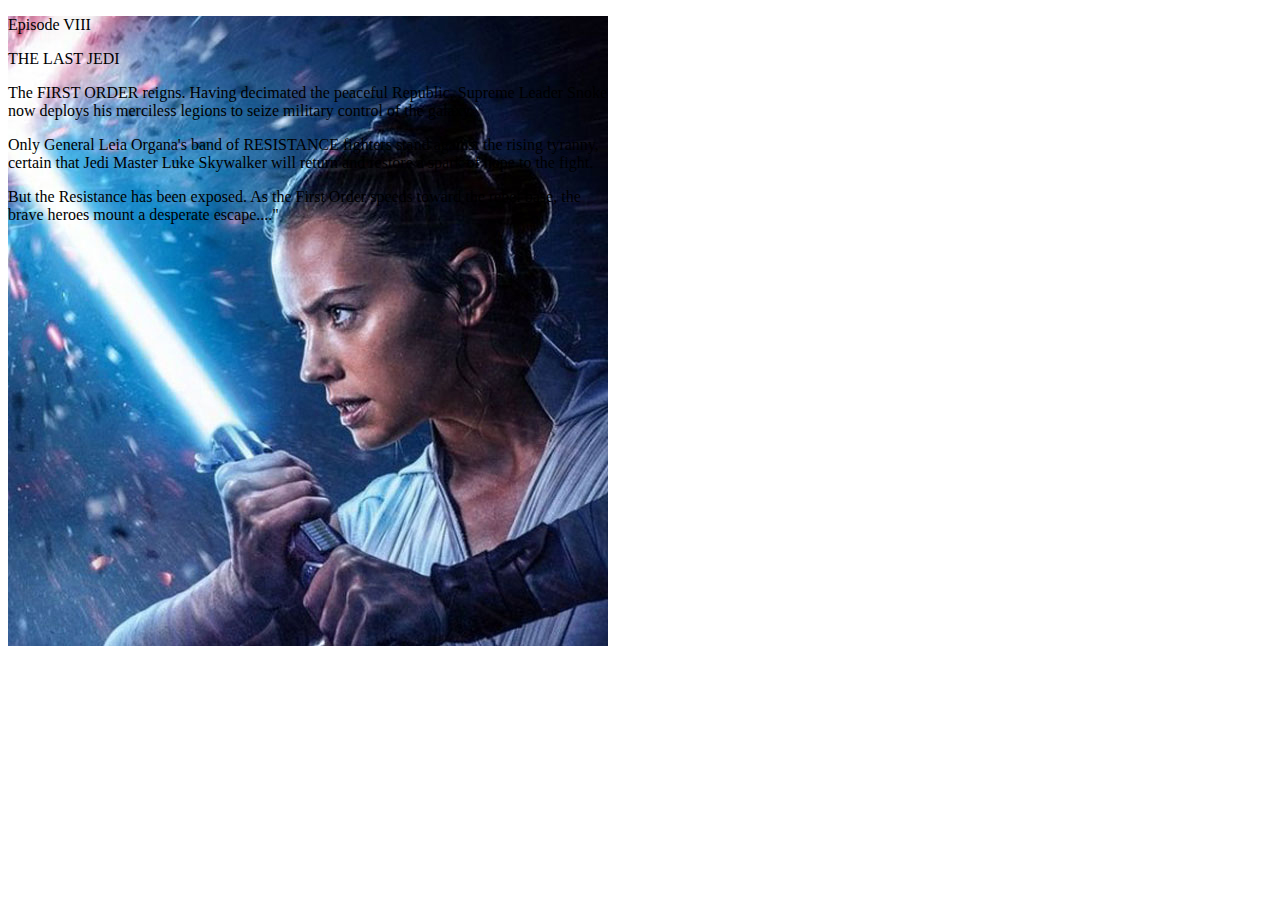
<file: exercice1/index.html>
<!DOCTYPE html>
<html lang="fr">
    <head>
        <meta charset="utf-8" >
        <meta name="viewport" content="width=device-width, initial-scale=1" >
        <title>Code with a view</title>
        <link rel="stylesheet" href="style.css" >
    </head>
    <body id="home">
       <section>
                               <p>
                    Episode VIII
                    </p>
                    <p>
                    THE LAST JEDI
                    </p>
                    <p>
                    The FIRST ORDER reigns. Having decimated the peaceful Republic, Supreme Leader Snoke now deploys his merciless legions to seize military control of the galaxy.
                    </p>
                    <p>
                    Only General Leia Organa's band of RESISTANCE fighters stand against the rising tyranny, certain that Jedi Master Luke Skywalker will return and restore a spark of hope to the fight.
                    </p>
                    <p>
                    But the Resistance has been exposed. As the First Order speeds toward the rebel base, the brave heroes mount a desperate escape...."
                    </p>

           
       </section>
    </body>
</html>
</file>
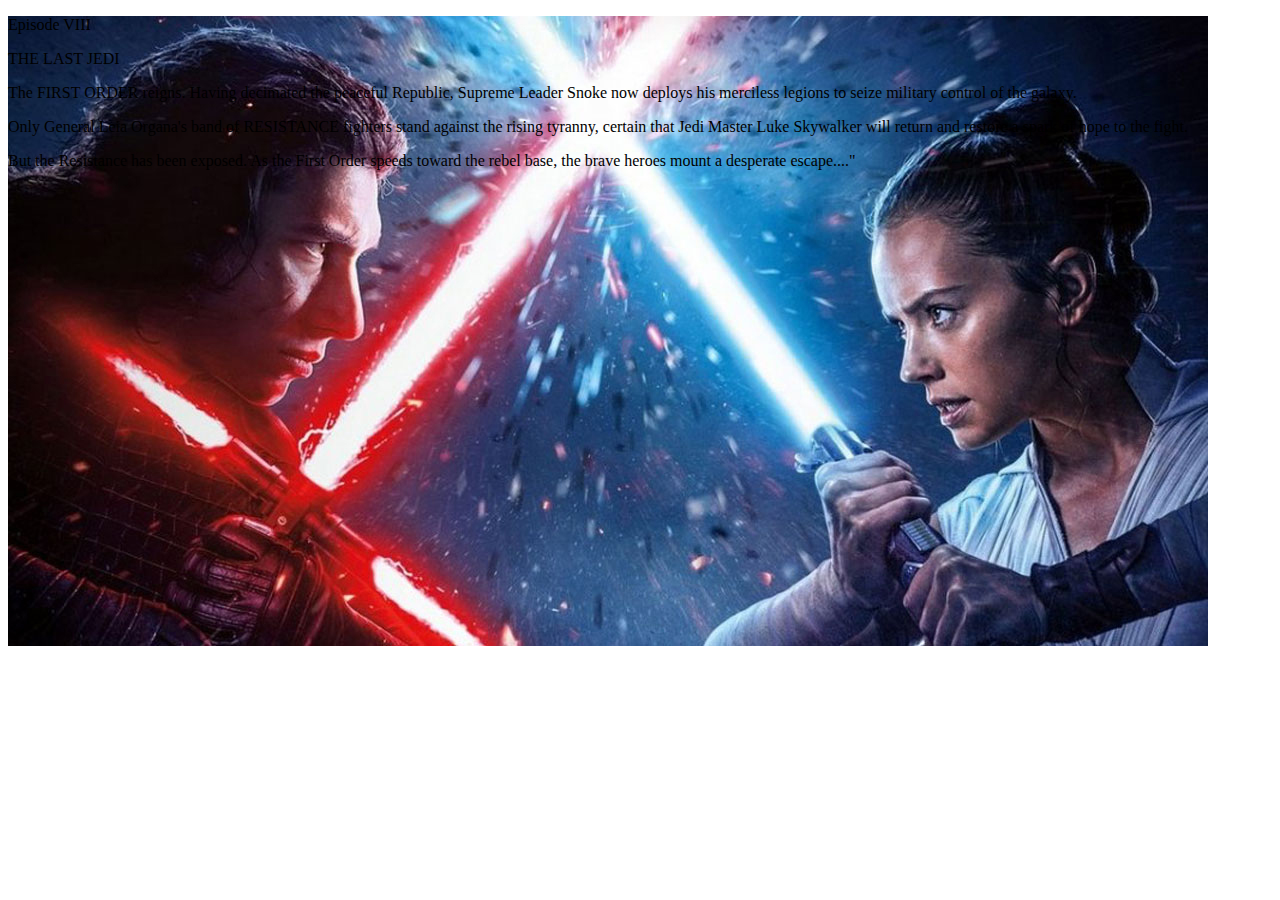
<file: exercice2/index.html>
<!DOCTYPE html>
<html lang="fr">
    <head>
        <meta charset="utf-8" >
        <meta name="viewport" content="width=device-width, initial-scale=1" >
        <title>Code with a view</title>
        <link rel="stylesheet" href="style.css" >
    </head>
    <body id="home">
       <section>
                          <p>
                Episode VIII
                </p>
                <p>
                THE LAST JEDI
                </p>
                <p>
                The FIRST ORDER reigns. Having decimated the peaceful Republic, Supreme Leader Snoke now deploys his merciless legions to seize military control of the galaxy.
                </p>
                <p>
                Only General Leia Organa's band of RESISTANCE fighters stand against the rising tyranny, certain that Jedi Master Luke Skywalker will return and restore a spark of hope to the fight.
                </p>
                <p>
                But the Resistance has been exposed. As the First Order speeds toward the rebel base, the brave heroes mount a desperate escape...."
                </p>
 
           
       </section>
    </body>
</html>
</file>
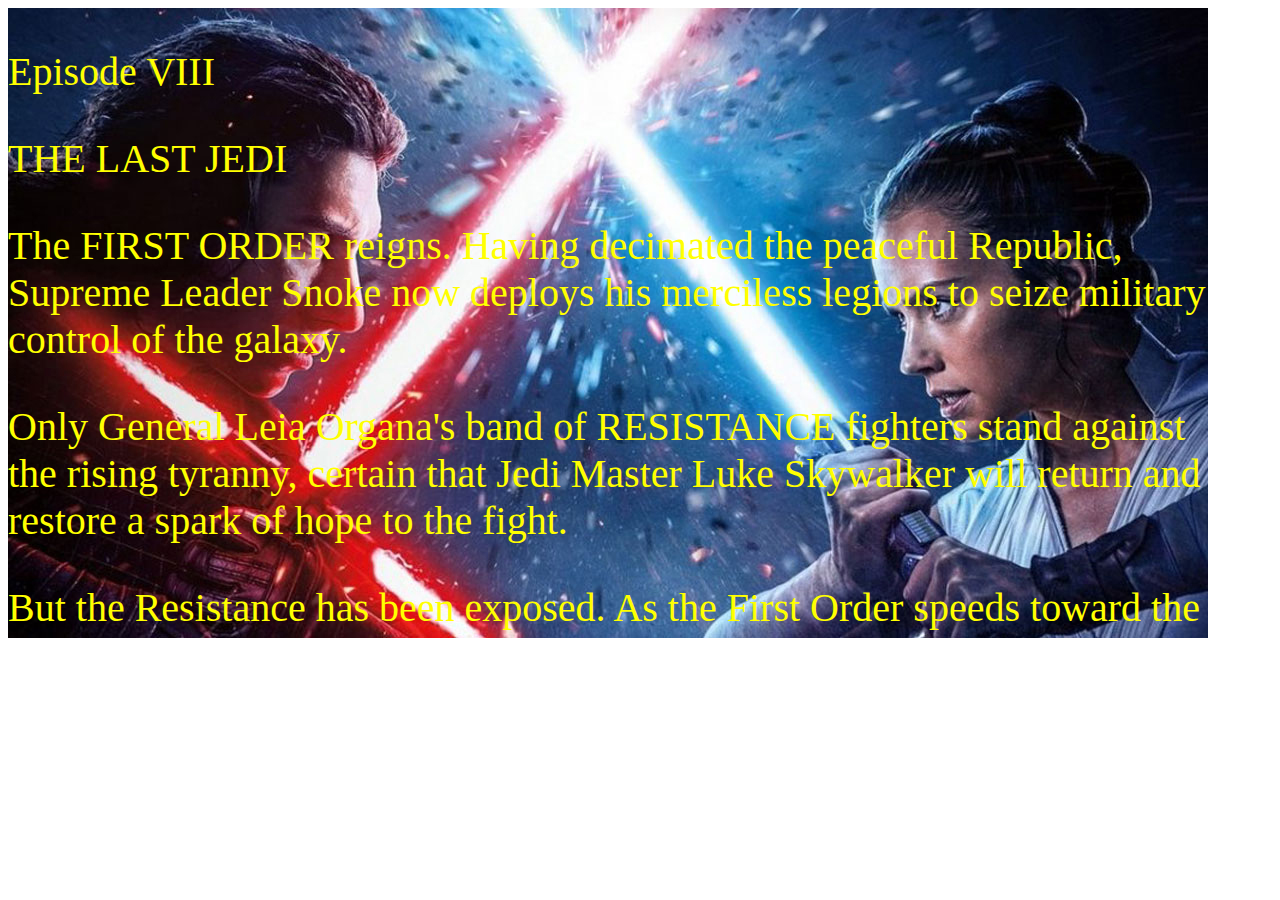
<file: exercice3/index.html>
<!DOCTYPE html>
<html lang="fr">
    <head>
        <meta charset="utf-8" >
        <meta name="viewport" content="width=device-width, initial-scale=1" >
        <title>Code with a view</title>
        <link rel="stylesheet" href="style.css" >
    </head>
    <body id="home">
       <section>
                     <p>
                Episode VIII
                </p>
                <p>
                THE LAST JEDI
                </p>
                <p>
                The FIRST ORDER reigns. Having decimated the peaceful Republic, Supreme Leader Snoke now deploys his merciless legions to seize military control of the galaxy.
                </p>
                <p>
                Only General Leia Organa's band of RESISTANCE fighters stand against the rising tyranny, certain that Jedi Master Luke Skywalker will return and restore a spark of hope to the fight.
                </p>
                <p>
                But the Resistance has been exposed. As the First Order speeds toward the rebel base, the brave heroes mount a desperate escape...."
                </p>

           
       </section>
    </body>
</html>
</file>
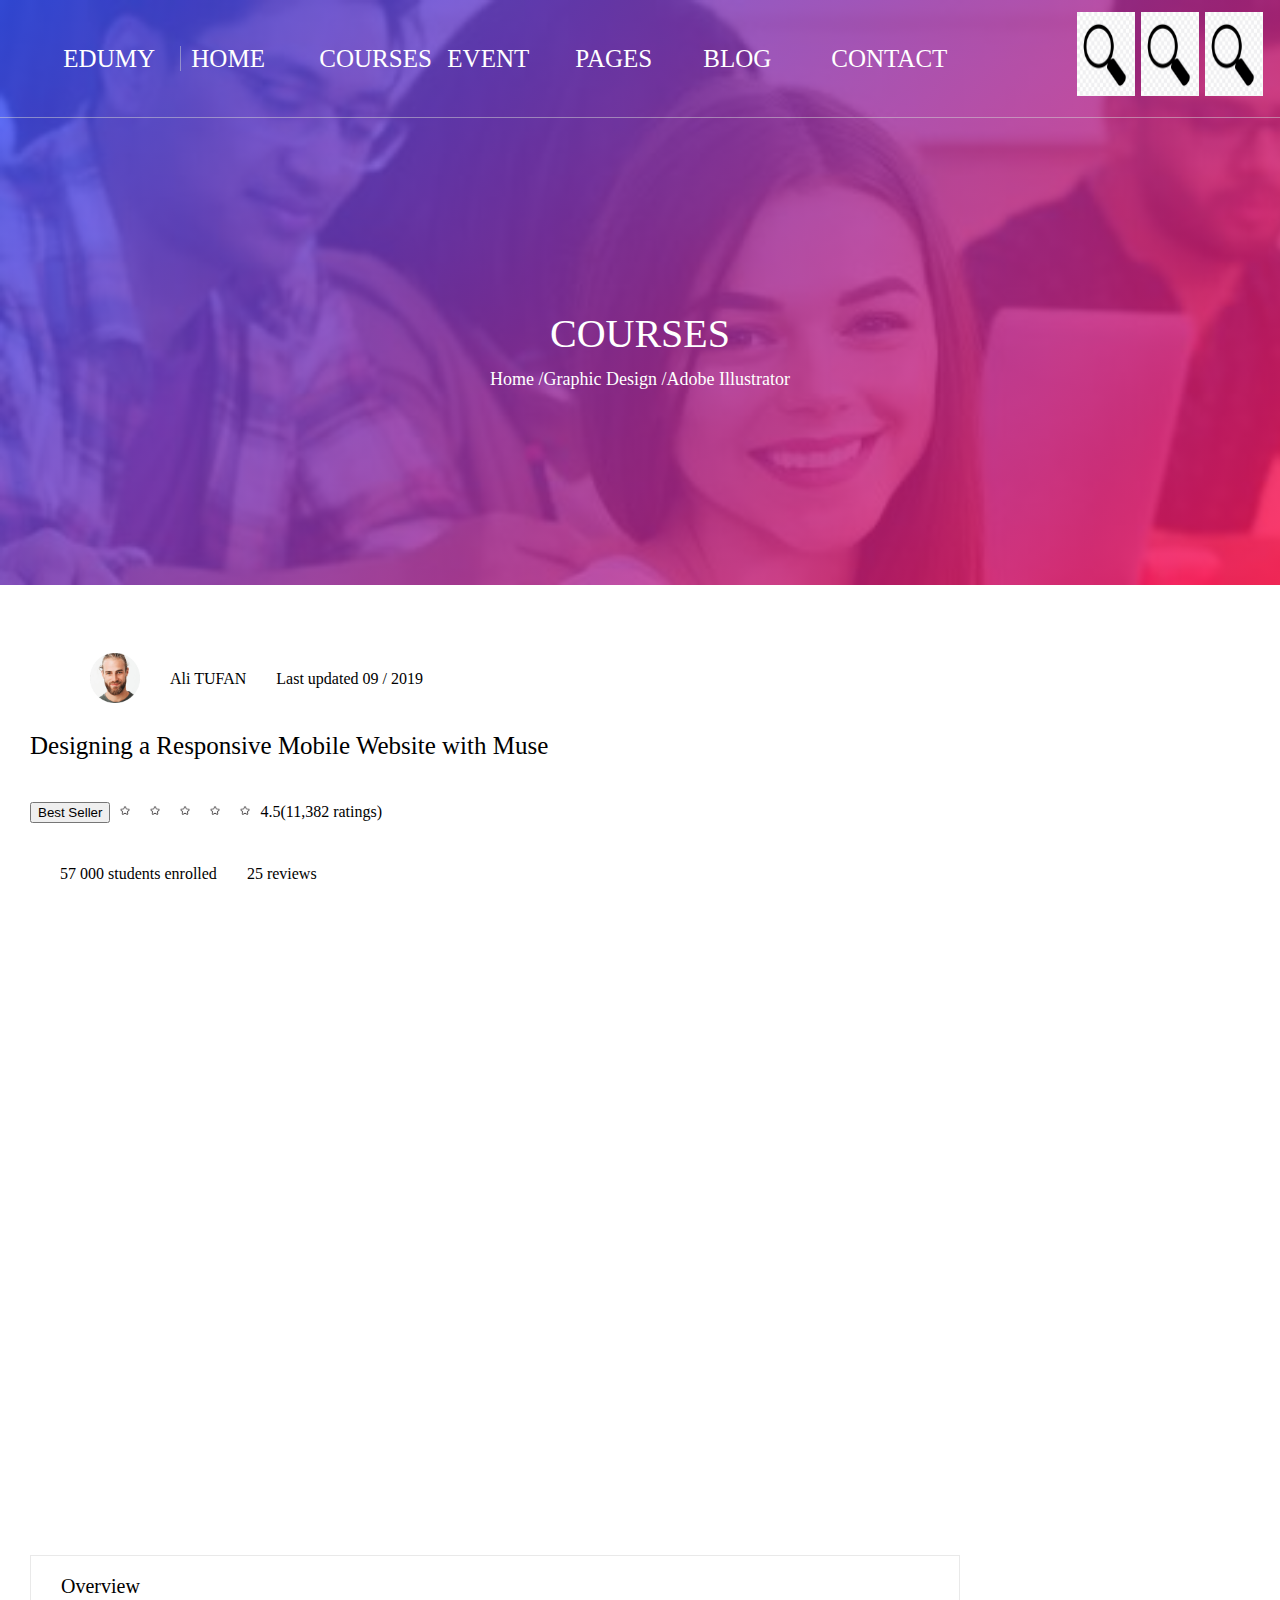
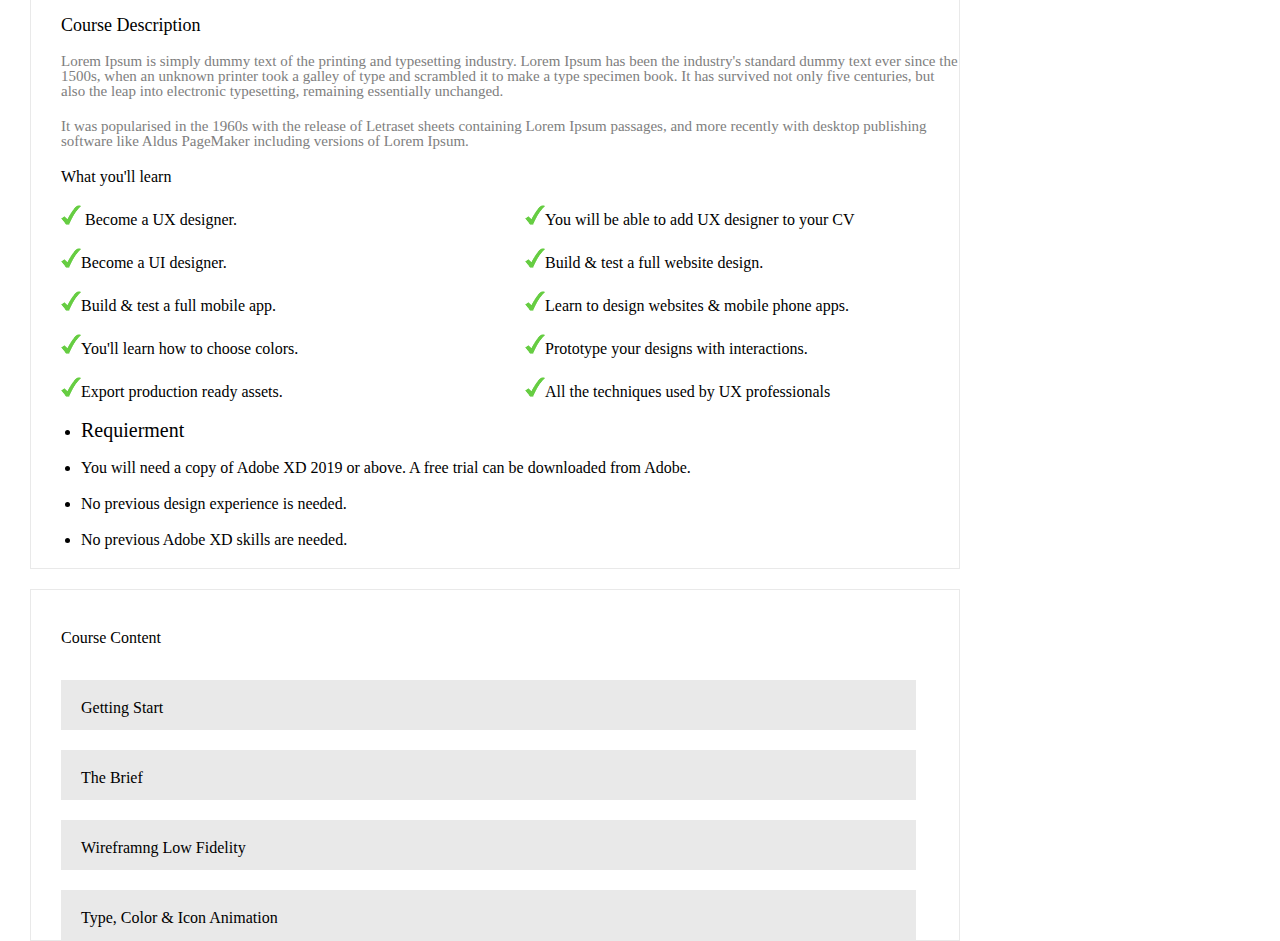
<file: template/index.html>
<!DOCTYPE html>
<html>
    <head>
        <meta charset="utf-8" />
        <meta name="viewport" content="width=device-width, initial-scale=1" />
        <title>Code with a view</title>
        <link rel="stylesheet" href="assets/styles/css/style.css" />
    </head>
    <body id="home">
        
        
        <header>
            <nav>
                <ul>
                    <li>EDUMY</li>
                    <li>HOME</li>
                    <li>COURSES</li>
                    <li>EVENT</li>
                    <li>PAGES</li>
                    <li>BLOG</li>
                    <li>CONTACT</li>
                </ul>
                <ul>
                    <li><img src="assets/styles/img/search.jpeg"></li>
                    <li><img src="assets/styles/img/search.jpeg"></li>
                    <li><img src="assets/styles/img/search.jpeg"></li>
                </ul>
            </nav>
            <section>
                <h1>COURSES</h1>
                <ul>
                    <li><a>Home </a> / </li>
                    <li><a>Graphic Design </a> / </li>
                    <li><a>Adobe Illustrator </a></li>
                </ul>
            </section>
            
        </header>
        
        <main>
            
            <article>
                    <ul>
                        <li><img src="assets/styles/img/tete.png"></li>
                        <li>Ali TUFAN</li>
                        <li>Last updated 09 / 2019</li>
                    </ul>
                    <h2>Designing a Responsive Mobile Website with Muse</h2>
                    <ul>
                        <li><button>Best Seller</button></li>
                        <li><img src="assets/styles/img/star.jpg"></li>
                        <li><img src="assets/styles/img/star.jpg"></li>
                        <li><img src="assets/styles/img/star.jpg"></li>
                        <li><img src="assets/styles/img/star.jpg"></li>
                        <li><img src="assets/styles/img/star.jpg"></li>
                        <li>4.5</li>
                        <li> (11,382 ratings)</li>
                        
                        
                    </ul>
                    <ul>
                        <li>57 000 students enrolled </li>
                        <li> 25 reviews </li>
                    </ul>
                 <iframe width="560" height="315" src="https://www.youtube.com/embed/oZKms31-Chc" title="YouTube video player" frameborder="0" allow="accelerometer; autoplay; clipboard-write; encrypted-media; gyroscope; picture-in-picture" allowfullscreen></iframe>
            </article>
            
            <article>
                <h2>Overview</h2>
                <h3>Course Description</h3>
                <p>Lorem Ipsum is simply dummy text of the printing and typesetting industry. Lorem Ipsum has been the industry's standard dummy text ever since the 1500s, when an unknown printer took a galley of type and scrambled it to make a type specimen book. It has survived not only five centuries, but also the leap into electronic typesetting, remaining essentially unchanged.</p>
                <p>It was popularised in the 1960s with the release of Letraset sheets containing Lorem Ipsum passages, and more recently with desktop publishing software like Aldus PageMaker including versions of Lorem Ipsum.</p>
                
                <ul>
                    <li><h3>What you'll learn</h3></li>
                    <li><img src="assets/styles/img/check.png"> Become a UX designer.</li>
                    <li><img src="assets/styles/img/check.png">You will be able to add UX designer to your CV</li>
                    <li><img src="assets/styles/img/check.png">Become a UI designer.</li>
                    <li><img src="assets/styles/img/check.png">Build & test a full website design.</li>
                    <li><img src="assets/styles/img/check.png">Build & test a full mobile app.</li>
                    <li><img src="assets/styles/img/check.png">Learn to design websites & mobile phone apps.</li>
                    <li><img src="assets/styles/img/check.png">You'll learn how to choose colors.</li>
                    <li><img src="assets/styles/img/check.png">Prototype your designs with interactions.</li>
                    <li><img src="assets/styles/img/check.png">Export production ready assets.</li>
                    <li><img src="assets/styles/img/check.png">All the techniques used by UX professionals</li>
                </ul>
                <ul>
                    <li><h3>Requierment</h3></li>
                    <li>You will need a copy of Adobe XD 2019 or above. A free trial can be downloaded from Adobe.</li>
                    <li>No previous design experience is needed.</li>
                    <li>No previous Adobe XD skills are needed.</li>
                </ul>
            </article>
            
            <article>
                
                <ul>
                    <li><h3>Course Content</h3></li>
                    <li>Getting Start</li>
                    <li>The Brief</li>
                    <li>Wireframng Low Fidelity</li>
                    <li>Type, Color & Icon Animation</li>
                    
                </ul>
            </article>
        </main>
            
        
    </body>
</html>
</file>
<file: exercice1/style.css>
section{
    
    height:630px;
    width:600px;
    background-image:url("starwars.jpg");
    background-position:right
}
</file>
<file: exercice2/style.css>
section{
    
    height:630px;
    width:1200px;
    background-image:url("starwars.jpg");
    background-position:right
    
}
</file>
<file: exercice3/style.css>
section{
    
    height:630px;
    width:1200px;
    background-image:url("starwars.jpg");
    background-attachement: fixed;
    overflow:scroll;
}

section p{
    
    color:yellow;
    font-size:40px;
}
</file>
<file: template/assets/styles/css/style.css>
html, body, div, span, applet, object, iframe,
h1, h2, h3, h4, h5, h6, p, blockquote, pre,
a, abbr, acronym, address, big, cite, code,
del, dfn, em, img, ins, kbd, q, s, samp,
small, strike, strong, sub, sup, tt, var,
b, u, i, center,
dl, dt, dd, ol, ul, li,
fieldset, form, label, legend,
table, caption, tbody, tfoot, thead, tr, th, td,
article, aside, canvas, details, embed,
figure, figcaption, footer, header, hgroup,
menu, nav, output, ruby, section, summary,
time, mark, audio, video {
  margin: 0;
  padding: 0;
  border: 0;
  font-size: 100%;
  font: inherit;
  vertical-align: baseline;
}

/* HTML5 display-role reset for older browsers */
article, aside, details, figcaption, figure,
footer, header, hgroup, menu, nav, section {
  display: block;
}

body {
  line-height: 1;
}

ol, ul {
  list-style: none;
}

blockquote, q {
  quotes: none;
}

blockquote:before, blockquote:after,
q:before, q:after {
  content: "";
  content: none;
}

table {
  border-collapse: collapse;
  border-spacing: 0;
}

body {
  height: 100%;
  width: 100%;
}
body > header:nth-of-type(1) {
  height: 65vh;
  background: linear-gradient(135deg, rgba(52, 82, 255, 0.8) 0%, rgba(255, 16, 83, 0.8) 100%), url("../img/inner-pagebg.jpg");
  background-size: cover;
  display: grid;
  grid-template-rows: 1fr 4fr;
}
body > header:nth-of-type(1) > nav {
  height: 100%;
  display: grid;
  grid-template-columns: 5fr 1fr;
  border-bottom: 0.1px solid rgba(211, 211, 211, 0.5);
  color: white;
  font-size: 25px;
}
body > header:nth-of-type(1) > nav > ul:nth-of-type(1) {
  display: grid;
  grid-template-columns: repeat(7, 1fr) 0.5fr;
  align-self: center;
  justify-self: center;
  height: 80%;
  width: 90%;
}
body > header:nth-of-type(1) > nav > ul:nth-of-type(1) > li {
  align-self: center;
  padding-left: 10px;
}
body > header:nth-of-type(1) > nav > ul:nth-of-type(1) > li:nth-of-type(1) {
  border-right: 0.1px solid rgba(211, 211, 211, 0.5);
}
body > header:nth-of-type(1) > nav > ul:nth-of-type(2) {
  display: grid;
  grid-template-columns: 1fr 1fr 1fr;
  align-self: center;
  justify-self: center;
  height: 80%;
  width: 90%;
}
body > header:nth-of-type(1) > nav > ul:nth-of-type(2) > li {
  height: 90%;
  width: 90%;
  display: flex;
}
body > header:nth-of-type(1) > nav > ul:nth-of-type(2) > li > img {
  width: 100%;
}
body > header:nth-of-type(1) > section {
  color: white;
  display: flex;
  justify-content: center;
  align-items: center;
  flex-direction: column;
}
body > header:nth-of-type(1) > section > h1 {
  font-size: 40px;
  padding-bottom: 16px;
}
body > header:nth-of-type(1) > section > ul {
  display: flex;
  font-size: 18px;
}
body > main:nth-of-type(1) {
  display: grid;
  grid-template-columns: 3fr 1fr;
}
body > main:nth-of-type(1) > article:nth-of-type(1) > ul:nth-of-type(1) {
  height: 12vh;
  display: flex;
  align-items: center;
  padding-left: 60px;
  margin-top: 40px;
}
body > main:nth-of-type(1) > article:nth-of-type(1) > ul:nth-of-type(1) > li {
  padding-left: 30px;
}
body > main:nth-of-type(1) > article:nth-of-type(1) > ul:nth-of-type(1) > li > img {
  width: 50px;
}
body > main:nth-of-type(1) > article:nth-of-type(1) > h2 {
  font-size: 25px;
  padding-left: 30px;
}
body > main:nth-of-type(1) > article:nth-of-type(1) > ul:nth-of-type(2) {
  height: 12vh;
  display: flex;
  align-items: center;
  padding-left: 30px;
}
body > main:nth-of-type(1) > article:nth-of-type(1) > ul:nth-of-type(2) > li > img {
  width: 30px;
}
body > main:nth-of-type(1) > article:nth-of-type(1) > ul:nth-of-type(3) {
  display: flex;
  align-items: center;
  padding-left: 30px;
}
body > main:nth-of-type(1) > article:nth-of-type(1) > ul:nth-of-type(3) > li {
  padding-left: 30px;
}
body > main:nth-of-type(1) > article:nth-of-type(1) > iframe {
  margin-top: 20px;
  padding-left: 30px;
  margin-bottom: 20px;
  height: 70vh;
  width: 100%;
}
body > main:nth-of-type(1) > article:nth-of-type(2) {
  border: 0.1px solid rgba(211, 211, 211, 0.5);
  grid-column: 1/2;
  margin-left: 30px;
}
body > main:nth-of-type(1) > article:nth-of-type(2) > h2 {
  padding-top: 20px;
  font-size: 20px;
  padding-left: 30px;
  padding-bottom: 20px;
}
body > main:nth-of-type(1) > article:nth-of-type(2) > h3 {
  font-size: 18px;
  padding-left: 30px;
  padding-bottom: 20px;
}
body > main:nth-of-type(1) > article:nth-of-type(2) > p:nth-of-type(1) {
  font-size: 15px;
  padding-left: 30px;
  padding-bottom: 20px;
  color: rgb(126, 126, 126);
}
body > main:nth-of-type(1) > article:nth-of-type(2) > p:nth-of-type(2) {
  font-size: 15px;
  padding-left: 30px;
  padding-bottom: 20px;
  color: rgb(126, 126, 126);
}
body > main:nth-of-type(1) > article:nth-of-type(2) > ul:nth-of-type(1) {
  display: grid;
  grid-template-columns: 1fr 1fr;
}
body > main:nth-of-type(1) > article:nth-of-type(2) > ul:nth-of-type(1) > li:nth-of-type(1) {
  grid-column: 1/3;
}
body > main:nth-of-type(1) > article:nth-of-type(2) > ul:nth-of-type(1) > li {
  padding-bottom: 20px;
  padding-left: 30px;
}
body > main:nth-of-type(1) > article:nth-of-type(2) > ul:nth-of-type(1) > li > h3 {
  grid-column: 1/3;
}
body > main:nth-of-type(1) > article:nth-of-type(2) > ul:nth-of-type(1) > li > img {
  width: 20px;
}
body > main:nth-of-type(1) > article:nth-of-type(2) > ul:nth-of-type(2) > li {
  margin-left: 50px;
  padding-bottom: 20px;
  list-style-type: disc;
}
body > main:nth-of-type(1) > article:nth-of-type(2) > ul:nth-of-type(2) > li > h3 {
  font-size: 20px;
}
body > main:nth-of-type(1) > article:nth-of-type(3) {
  margin-top: 20px;
  border: 0.1px solid rgba(211, 211, 211, 0.5);
  grid-column: 1/2;
  margin-left: 30px;
}
body > main:nth-of-type(1) > article:nth-of-type(3) > ul > li:nth-of-type(1) {
  margin-left: 10px;
  background-color: white;
}
body > main:nth-of-type(1) > article:nth-of-type(3) > ul > li {
  margin-top: 20px;
  margin-left: 30px;
  width: 90%;
  height: 30px;
  background-color: rgba(211, 211, 211, 0.5);
  padding-left: 20px;
  padding-top: 20px;
}

/*# sourceMappingURL=style.css.map */
</file>
